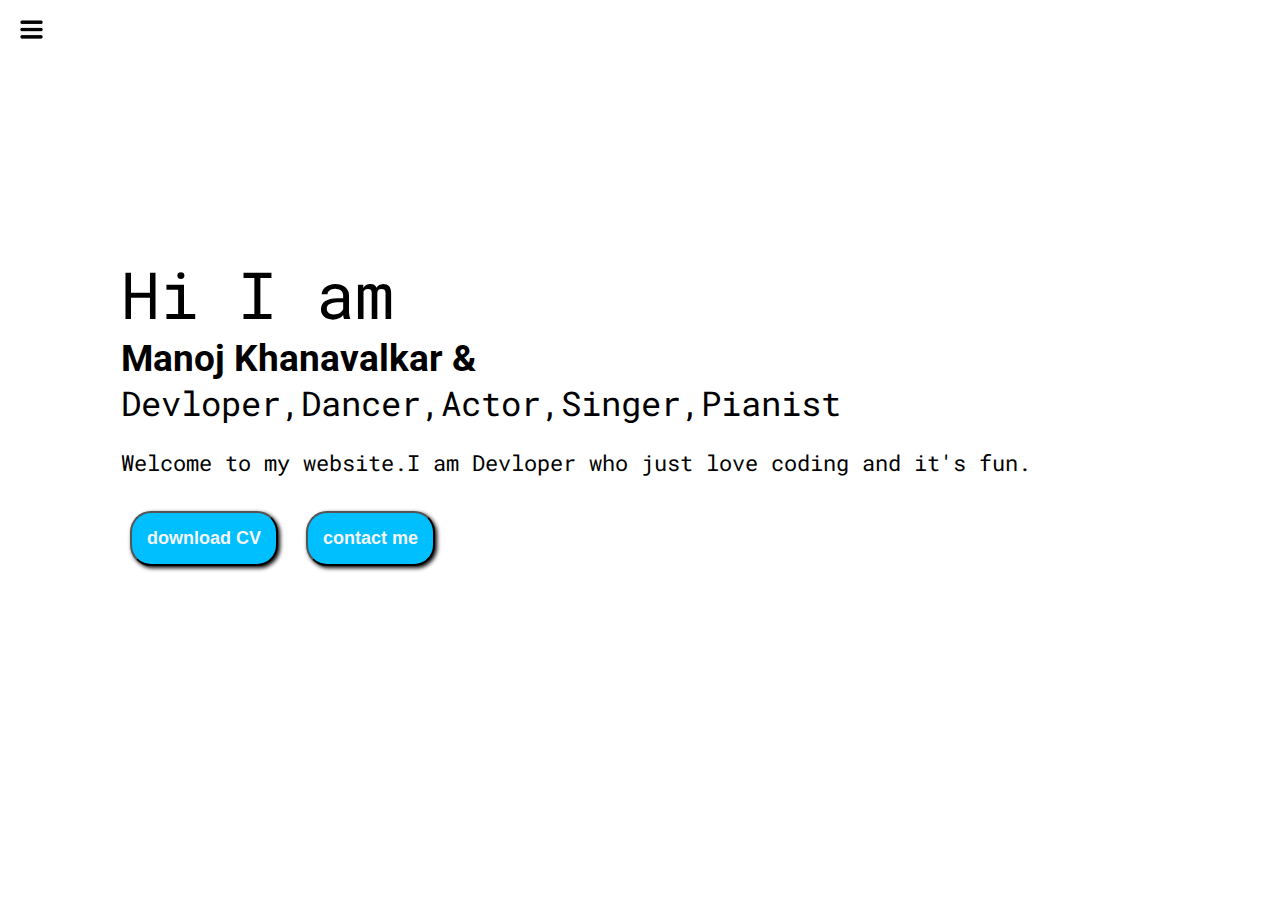
<file: index.html>
<!DOCTYPE html>
<html lang="en">
<head>
    <meta charset="UTF-8">
    <meta name="viewport" content="width=device-width, initial-scale=1.0">
    <title>Manoj Khanavalkar-web devloper,programmer</title>
    <link rel="stylesheet" href="style.css">
</head>
<body>
<div class="container">
    <div class="sidebar sidebarGo">
        
        <nav>
            <ul>
                <li><a href="index.html">Home</a></li>
                <li><a href="intro.html">My Intro</a></li>
                <li><a href="contact_me.html">Contact me</a></li>
                <li><a href="blogs.html">Blog</a></li>
            </ul>
        </nav>
    </div>
    <div class="main">
        <div class="hamburger">
            <img src="/hamburger.png" alt="" class="ham" width="23">
            <img src="/cross_icon2.png" alt="" class="cross" width="23">
        </div>
        <div class="infoContainer">
            <div class="devInfo">
                <div class="hello">Hi I am </div>
                <div class="name">Manoj Khanavalkar & </div>
                <div class="about">Devloper,Dancer,Actor,Singer,Pianist</div>
                <div class="moreabout">Welcome to my website.I am Devloper who just love coding and it's fun.</div>
                <div class="buttons">
                    <a href="/cv.txt" target="_blank"><button class="btn">download CV</button></a>
                    <a href="/contact_me.html" target="_blank" ><button class="btn">contact me</button></a>
                </div>
            </div>
            <div class="devPic">
                <img src="/pic 4.jpg" alt="photo Manoj Khanavalkar">
            </div>
        </div>
    </div>
</div>
<script src="script.js"></script>
</body>
</html>
</file>
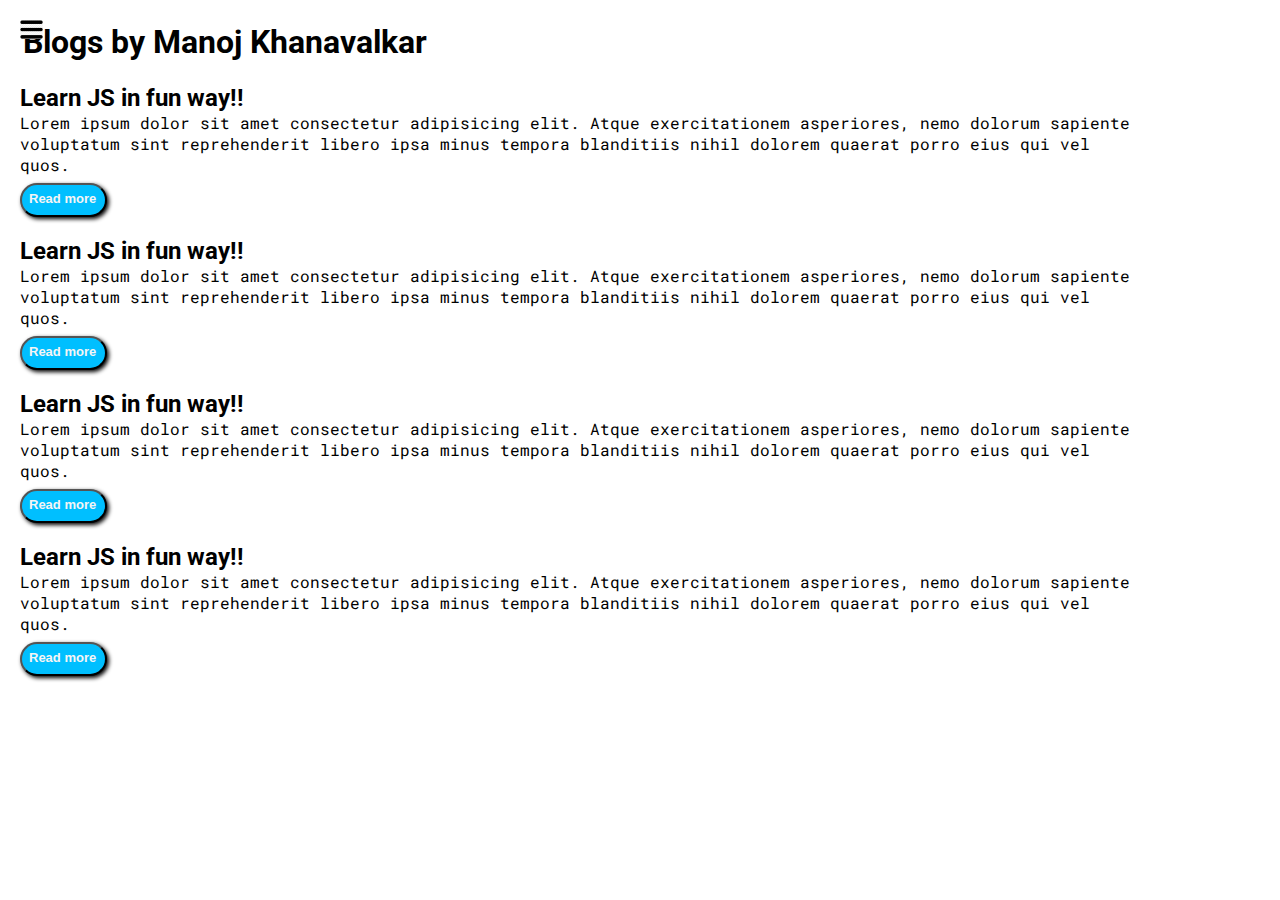
<file: blogs.html>
<!DOCTYPE html>
<html lang="en">
<head>
    <meta charset="UTF-8">
    <meta name="viewport" content="width=device-width, initial-scale=1.0">
    <title>Manoj Khanavalkar-web devloper,programmer</title>
    <link rel="stylesheet" href="style.css">
</head>
<body>
<div class="container">
    <div class="sidebar sidebarGo">
        
        <nav>
            <ul>
                <li><a href="index.html">Home</a></li>
                <li><a href="intro.html">My Intro</a></li>
                <li><a href="contact_me.html">Contact me</a></li>
                <li><a href="blogs.html">Blog</a></li>
            </ul>
        </nav>
    </div>
    <div class="main">
        <div class="hamburger">
            <img src="/hamburger.png" alt="" class="ham" width="23">
            <img src="/cross_icon2.png" alt="" class="cross" width="23">
        </div>
        <div class="blogContainer">
            <h1>Blogs by Manoj Khanavalkar</h1>
            <div class="blogItem">
                <h2>Learn JS in fun way!!</h2>
                <p>Lorem ipsum dolor sit amet consectetur adipisicing elit. Atque exercitationem asperiores, nemo dolorum sapiente voluptatum sint reprehenderit libero ipsa minus tempora blanditiis nihil dolorem quaerat porro eius qui vel quos.</p>
                <button class="btn btn-sm">Read more</button>
            </div>
            <div class="blogItem">
                <h2>Learn JS in fun way!!</h2>
                <p>Lorem ipsum dolor sit amet consectetur adipisicing elit. Atque exercitationem asperiores, nemo dolorum sapiente voluptatum sint reprehenderit libero ipsa minus tempora blanditiis nihil dolorem quaerat porro eius qui vel quos.</p>
                <button class="btn btn-sm">Read more</button>
            </div>
            <div class="blogItem">
                <h2>Learn JS in fun way!!</h2>
                <p>Lorem ipsum dolor sit amet consectetur adipisicing elit. Atque exercitationem asperiores, nemo dolorum sapiente voluptatum sint reprehenderit libero ipsa minus tempora blanditiis nihil dolorem quaerat porro eius qui vel quos.</p>
                <button class="btn btn-sm">Read more</button>
            </div>
            <div class="blogItem">
                <h2>Learn JS in fun way!!</h2>
                <p>Lorem ipsum dolor sit amet consectetur adipisicing elit. Atque exercitationem asperiores, nemo dolorum sapiente voluptatum sint reprehenderit libero ipsa minus tempora blanditiis nihil dolorem quaerat porro eius qui vel quos.</p>
                <button class="btn btn-sm">Read more</button>
            </div>
        </div>
    </div>
    <script src="script.js"></script>
</div>
</body>
</html>
</file>
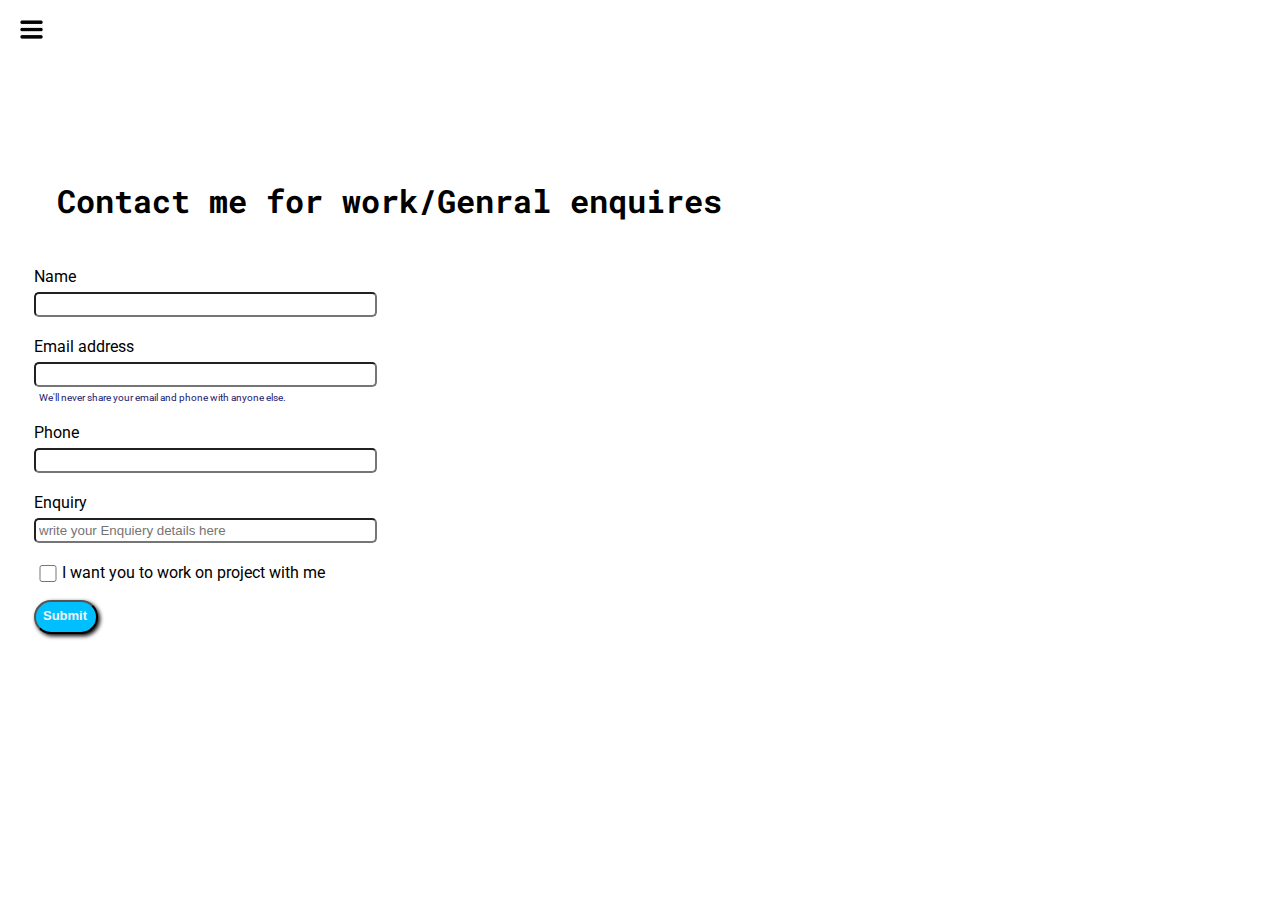
<file: contact_me.html>
<!DOCTYPE html>
<html lang="en">
<head>
    <meta charset="UTF-8">
    <meta name="viewport" content="width=device-width, initial-scale=1.0">
    <title>Manoj Khanavalkar-web devloper,programmer</title>
    <link rel="stylesheet" href="style.css">
</head>
<body>
<div class="container">
  <div class="sidebar sidebarGo">
        
        <nav>
            <ul>
                <li><a href="index.html">Home</a></li>
                <li><a href="intro.html">My Intro</a></li>
                <li><a href="contact_me.html">Contact me</a></li>
                <li><a href="blogs.html">Blog</a></li>
            </ul>
        </nav>
    </div>
    <div class="main">
      <div class="hamburger">
        <img src="/hamburger.png" alt="" class="ham" width="23">
        <img src="/cross_icon2.png" alt="" class="cross" width="23">
    </div>
       <div class="contactform">
        <h1>Contact me for work/Genral enquires</h1>
        <form action="C:/xampp/htdocs/contact_me.php">
            <div class="mb-3">
              <label for="clientemail" class="form-label">Name</label>
              <input type="Name" class="form-control" id="clientemail" aria-describedby="emailHelp">
            </div>
            <div class="mb-3">
              <label for="clientemail" class="form-label">Email address</label>
              <input type="email" class="form-control" id="clientemail" aria-describedby="emailHelp">
              <div id="emailHelp" class="form-text">We'll never share your email and phone with anyone else.</div>
            </div>
            <div class="mb-3">
              <label for="clientphone" class="form-label">Phone</label>
              <input type="phone" class="form-control" id="clientphone">
            </div>
            <div class="mb-3">
              <label for="clientemail" class="form-label">Enquiry</label>
              <input type="Enquiery" class="form-control" id="clientemail" aria-describedby="Enquiery" placeholder="write your Enquiery details here" id="enquiry">
            </div>
            <div class="mb-3" id="form-check" >
              <input type="checkbox" class="form-check-input" id="isclient">
              <label class="form-check-label" for="isclient">I want you to work on project with me</label>
            </div>
            <button type="submit" class="btn btn-sm">Submit</button>
          </form>
       </div> 
    </div>
    <script src="script.js"></script>
</div>
</body>
</html>
</file>
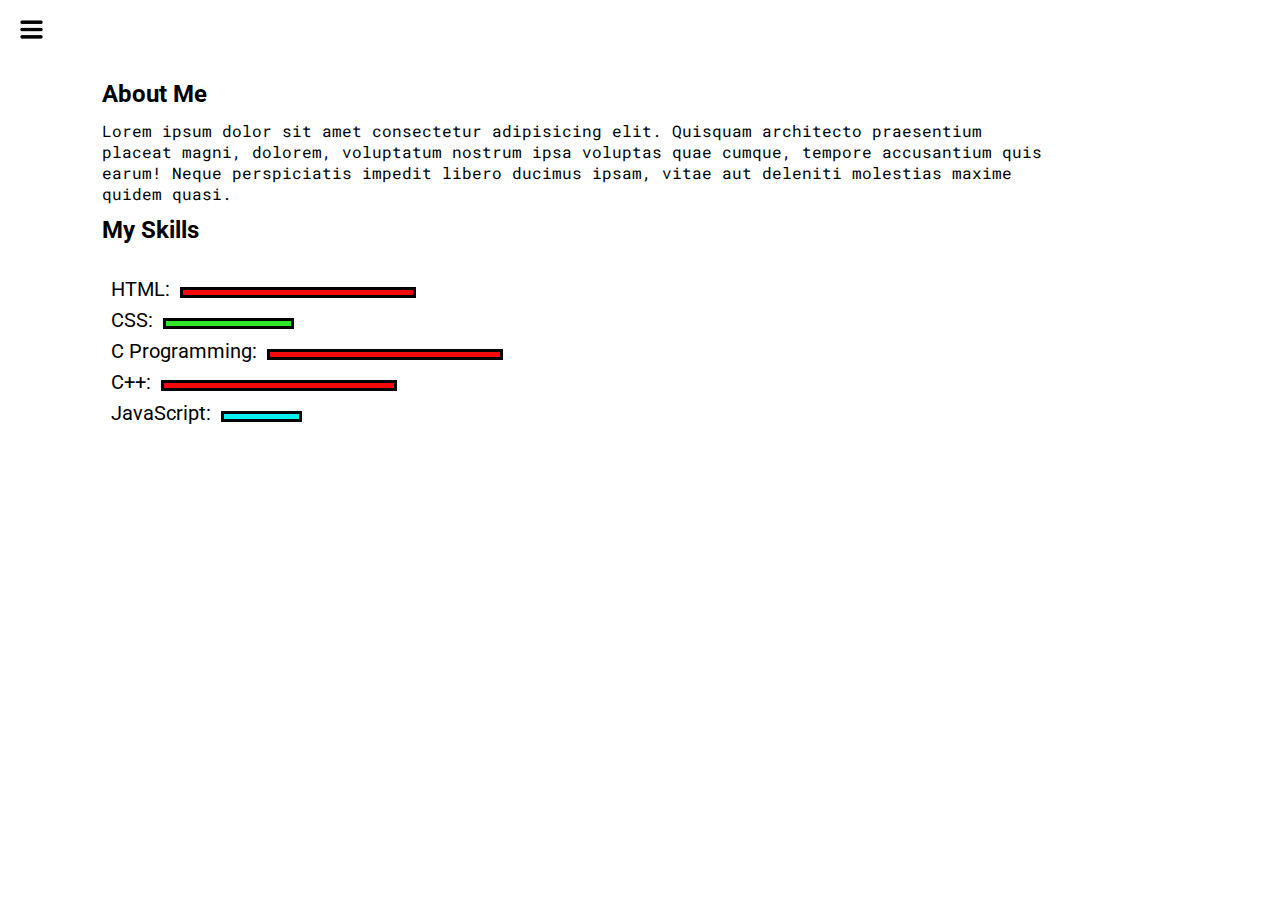
<file: intro.html>
<!DOCTYPE html>
<html lang="en">
<head>
    <meta charset="UTF-8">
    <meta name="viewport" content="width=device-width, initial-scale=1.0">
    <title>Manoj Khanavalkar-web devloper,programmer</title>
    <link rel="stylesheet" href="style.css">
</head>
<body>
<div class="container">
    <div class="sidebar sidebarGo">
        
        <nav>
            <ul>
                <li><a href="index.html">Home</a></li>
                <li><a href="intro.html">My Intro</a></li>
                <li><a href="contact_me.html">Contact me</a></li>
                <li><a href="blogs.html">Blog</a></li>
            </ul>
        </nav>
    </div>
    <div class="main">
        <div class="hamburger">
            <img src="/hamburger.png" alt="" class="ham" width="23">
            <img src="/cross_icon2.png" alt="" class="cross" width="23">
        </div>
       <div class="intro">
        <h2>About Me</h2>
        <p>Lorem ipsum dolor sit amet consectetur adipisicing elit. Quisquam architecto praesentium placeat magni, dolorem, voluptatum nostrum ipsa voluptas quae cumque, tempore accusantium quis earum! Neque perspiciatis impedit libero ducimus ipsam, vitae aut deleniti molestias maxime quidem quasi.</p>
        <h2>My Skills</h2>
        <div class="skillcontainer">
            <div class="skillItem ">HTML: <div class="skill hundred"></div></div>
            <div class="skillItem ">CSS: <div class="skill fifty"></div></div>
            <div class="skillItem ">C Programming: <div class="skill hundred"></div></div>
            <div class="skillItem">C++: <div class="skill hundred"></div></div>
            <div class="skillItem">JavaScript: <div class="skill t5"></div></div>
        </div>
       </div>
        
    </div>
    <script src="script.js"></script>
</div>
</body>
</html>
</file>
<file: style.css>
@import url('https://fonts.googleapis.com/css2?family=Roboto:ital,wght@0,300;0,500;1,400;1,900&display=swap');
@import url('https://fonts.googleapis.com/css2?family=Roboto+Mono:wght@300&display=swap');
@import url('https://fonts.googleapis.com/css2?family=Roboto+Mono&display=swap');
*{
    padding: 0;
    margin: 0;
}

.sidebar{
    background-color: rgb(196, 196, 195);
    font-family: 'Roboto', sans-serif;
    height: 146vh;
    transition: transform 0.3s ease-in;
}
.sidebar nav{
    padding: 40px;
}
.sidebar nav li{
    list-style: none;
    font-size: 40px;
    padding: 58px 0px;
}
.sidebar nav li a{
    text-decoration: none;
    color: black;
}
.main{
    /* background-color: yellow; */
    width: 80vw;
    font-family: 'Roboto', sans-serif;
    width: 90vw;
}
.container{
    display: flex;
}
.infoContainer{
    /* background-color: rgb(58, 198, 236); */
    height: 58vh;
    width: 80vw;
    margin: 147px auto;
    display: flex;
    justify-content: space-around;
    flex-wrap: wrap;
}
.devInfo{
    display:flex;
    justify-content: center;
    flex-direction: column;
    font-family: 'Roboto Mono', monospace;
}
.hello{
    font-size: 65px;
}
.name{
    font-size: 37px;
    font-family: 'Roboto', sans-serif;
    font-weight: bold;
}
.about{
    font-size: 34px;
    font-family: 'Roboto Mono', monospace;
}
.moreabout{
    font-size: 22px;
    margin-top: 23px;
    font-family: 'Roboto Mono', monospace;
}
.buttons{
    margin-top: 34px;
}
.btn{
    padding: 15px;
    border-radius: 21px;
    color: whitesmoke;
    background-color: deepskyblue;
    font-weight: bold;
    font-size: 18px;
    margin: 0 9px;
    box-shadow: 2px 2px 4px rgba(0, 0, 0, 4);
}
.btn-sm{
    font-size: 13px;
    padding: 6px 9px 9px 7px;
    margin: 8px 0 0;
    box-shadow: 2px 2px 4px rgba(0, 0, 0, 1);
}
.btn:hover{
    color: deepskyblue;
    background-color: whitesmoke;
}
.devPic img{
    height: 58vh;
}
.contactform {
    padding:0 34px;
    padding-top: 144px;
    font-family: 'Roboto', sans-serif;
}
.contactform h1{
    font-family: 'Roboto Mono', monospace;
    padding: 12px 0;
}
.contactform form div{
    padding: 10px 0;
    display: flex;
    flex-direction: column;
}
.contactform form div input{
    width:26vw;
    border-radius:5px;
    margin: 6px 0 0 0;
    padding:3px;
}
#emailHelp{
    font-size: 10px;
    color: midnightblue;
    margin: 0 5px;
    padding: 5px 0 0;
}
#form-check{
    flex-direction: row;

}
#form-check input{
    width: 28px;
    margin: 2px 0 0;
}
#enquiry{
    height: 100vh;
}
.blogItem {
    margin:20px;
    font-family: 'Roboto', sans-serif;
}
 h1{
    font-family: 'Roboto', sans-serif;
    margin: 23px;
}
 p{
    font-family: 'Roboto Mono', monospace;
    
}
.intro{
    margin: 80px 90px;
}
.intro h2{
    font-family: 'Roboto', sans-serif;
    margin: 12px;
}
.intro p{
    font-family: 'Roboto Mono', monospace;
    margin: 12px;
}
.skillcontainer{
    padding: 21px;
}
.skill{
    width: 268px;
    height: 5px;
    background-color: red;
    margin: 10px;
}
.skillItem{
    display: flex;
    font-size: 20px;
}
.hundred{
    width: 230px;
    height: 5px;
    background-color: rgb(244, 10, 10);
    border: 3px solid black;
}
.fifty{
    width: 125px;
    height: 5px;
    background-color: rgba(25, 228, 15, 0.906);
    border: 3px solid black;
}
.t5{
    width: 75px;
    height: 5px;
    background-color: rgb(7, 241, 241);
    border: 3px solid black;
}
.sidebarGo{
    transform: translate(-443px,0px);
    position: absolute;
}
.hamburger{
    position: absolute;
    cursor: pointer;
    top: 10px;
    left: 10px;
}
.ham{
    margin-left: 10px;
    margin-top: 10px;
}
.cross{
    margin-left: 215px;
    margin-top: 10px;

}

@media (max-width:1450px) {
   .devPic{
    display: none;
   }
    
}
</file>
